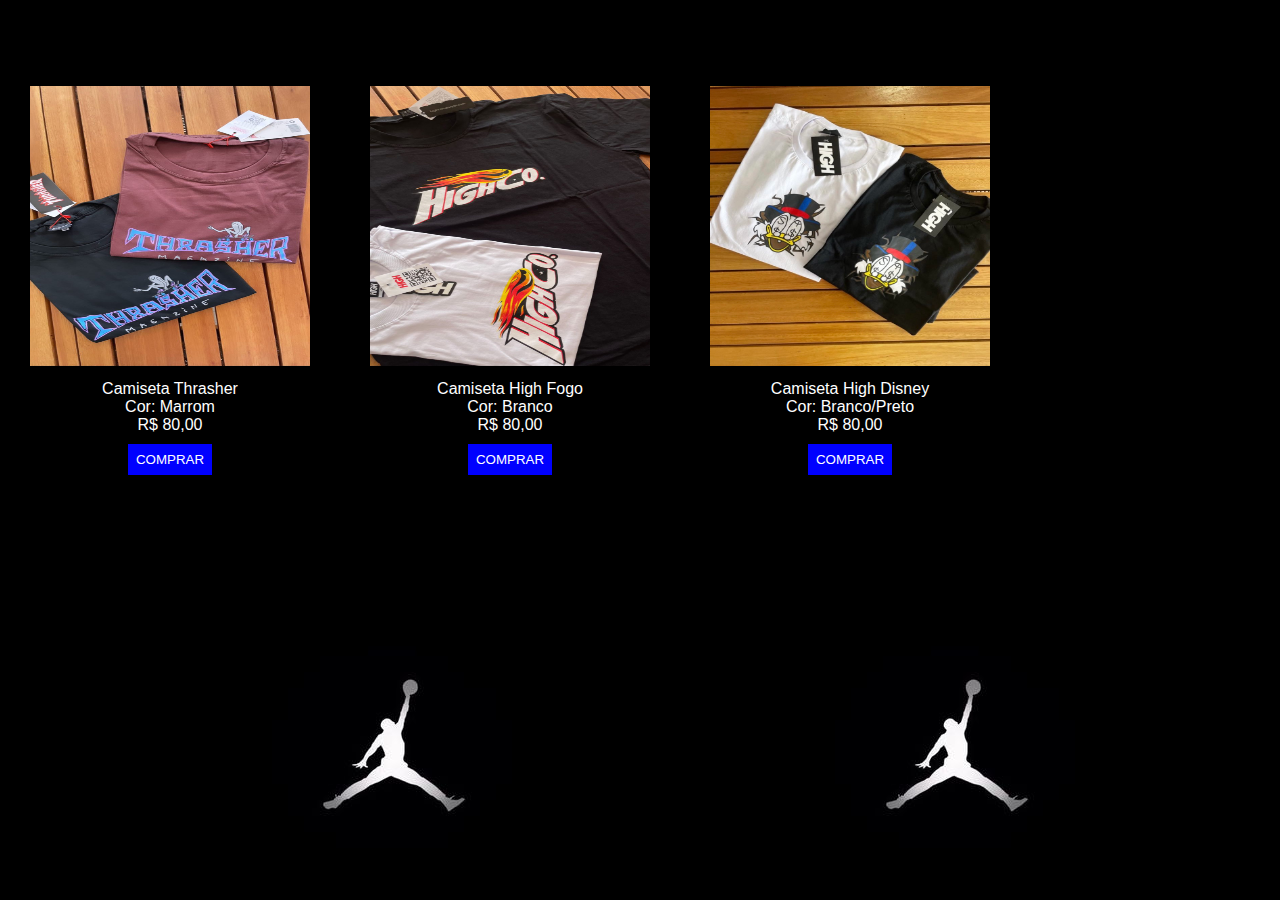
<file: .vscode/camisetasG.html>
<!DOCTYPE html>
<html lang="en">
<head>
  <meta charset="UTF-8">
  <meta name="viewport" content="width=device-width, initial-scale=1.0">
  <link rel="stylesheet" href="./style.css" />
  <title>Camisetas G</title>
</head>
<body id="catalogoG">
  <div id="catalogo-position">
    <div id="medidas">
      <img src="./assets/thrasher.jpg" alt="imagem da camiseta gg" />
      <p>Camiseta Thrasher</p>
      <p>Cor: Marrom</p>
      <p>R$ 80,00</p>

      <button id="direct-msg">
        <a href="https://www.instagram.com/direct/t/17842224578471887/" target="blank">COMPRAR<a>
      </button>
    </div>

    <div id="medidas">
      <img src="./assets/high-fogo.jpg" alt="imagem da camiseta gg" />
      <p>Camiseta High Fogo</p>
      <p>Cor: Branco</p>
      <p>R$ 80,00</p>
      <button id="direct-msg">
        <a
          href="https://www.instagram.com/direct/t/17842224578471887/"
          target="blank">COMPRAR</a>
      </button>
    </div>
    <div id="medidas">
      <img src="./assets/high-pato.jpg" alt="imagem da camiseta gg" />
      <p>Camiseta High Disney</p>
      <p>Cor: Branco/Preto</p>
      <p>R$ 80,00</p>
      <button id="direct-msg">
        <a
          href="https://www.instagram.com/direct/t/17842224578471887/"
          target="blank">COMPRAR</a>
      </button>
    </div>

  </div>
</body>
</html>
</file>
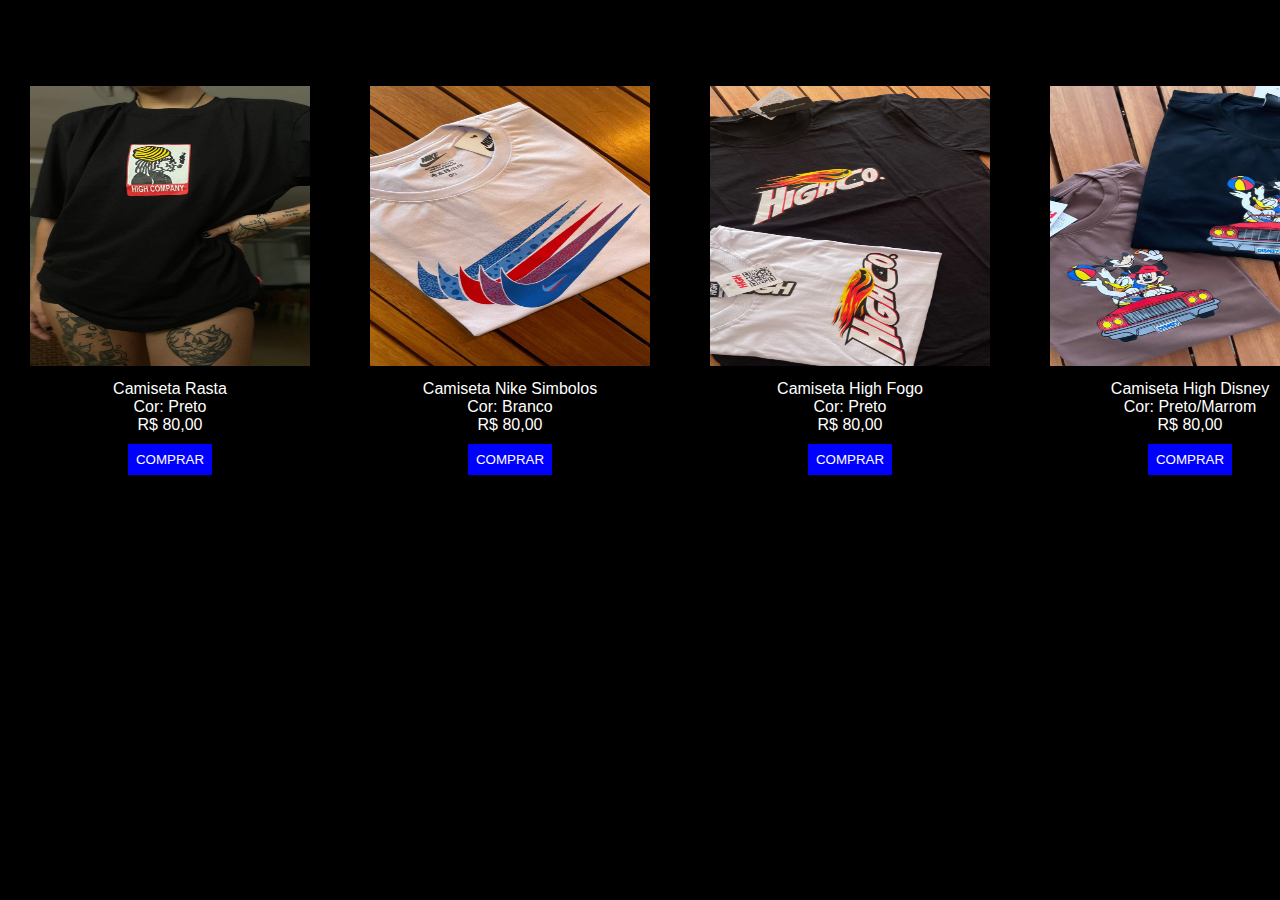
<file: .vscode/camisetasGG.html>
<!DOCTYPE html>
<html lang="pt-br">
  <head>
    <meta charset="UTF-8" />
    <meta name="viewport" content="width=device-width, initial-scale=1.0" />
    <link rel="stylesheet" href="./style.css" />
    <title>Camisetas GG</title>
  </head>
  <body id="catalogoGG">
    <div id="catalogo-position">
    <div id="medidas">
      <img src="./assets/high-rasta.jpg" alt="imagem da camiseta gg" />
      <p>Camiseta Rasta</p>
      <p>Cor: Preto</p>
      <p>R$ 80,00</p>

      <button id="direct-msg">
        <a href="https://www.instagram.com/direct/t/17842224578471887/" target="blank">COMPRAR<a>
      </button>
    </div>
    <div id="medidas">
      <img src="./assets/nike-simbolos.jpg" alt="imagem da camiseta gg" />
      <p>Camiseta Nike Simbolos</p>
      <p>Cor: Branco</p>
      <p>R$ 80,00</p>
      <button id="direct-msg">
        <a
          href="https://www.instagram.com/direct/t/17842224578471887/"
          target="blank"
          >COMPRAR</a
        >
      </button>
    </div> 

    <div id="medidas">
      <img src="./assets/high-fogo.jpg" alt="imagem da camiseta gg" />
      <p>Camiseta High Fogo</p>
      <p>Cor: Preto</p>
      <p>R$ 80,00</p>
      <button id="direct-msg">
        <a
          href="https://www.instagram.com/direct/t/17842224578471887/"
          target="blank"
          >COMPRAR</a
        >
      </button>
    </div>
    <div id="medidas">
      <img src="./assets/high-disney.jpg" alt="imagem da camiseta gg" />
      <p>Camiseta High Disney</p>
      <p>Cor: Preto/Marrom</p>
      <p>R$ 80,00</p>
      <button id="direct-msg">
        <a
          href="https://www.instagram.com/direct/t/17842224578471887/"
          target="blank"
          >COMPRAR</a
        >
      </button>
    </div>
    </div>
  </body>
</html>
</file>
<file: .vscode/style.css>
/* body {
  background-image: url(./assets/bg-mobile.jpg);
  background-position: top center;
  background-repeat: no-repeat;
  background-size: cover;
}
*/
* {
  margin: 0;
  padding: 0;
  box-sizing: border-box;
}
/* variaveis */

:root {
  --text-color: white;
  --bg-url: url(./assets/bg-black.jpg);
  --stroke-color: rgba(255, 255, 255, 0.5);
  --surface-color: rgba(255, 255, 255, 0.1);
  --surface-color-hover: rgba(255, 255, 255, 0.05);
  --highlight-color: rgba(255, 255, 255, 0.2);
  --switch-bg-url: url(./assets/moon-stars.svg);
  --border-img: rgba(255, 255, 255, 0.5);
}
.light {
  --text-color: black;
  --bg-url: url(./assets/bg-light.jpg);
  --stroke-color: rgba(0, 0, 0, 0.5);
  --surface-color: rgba(0, 0, 0, 0.05);
  --surface-color-hover: rgba(0, 0, 0, 0.02);
  --highlight-color: rgba(0, 0, 0, 0.1);
  --switch-bg-url: url(./assets/sun.svg);
  --border-img: rgba(0, 0, 0, 0.05);
}

body {
  background: var(--bg-url) repeat;
}

body * {
  font-family: "Inter", sans-serif;
  color: var(--text-color);
}

#container {
  width: 360px;
  margin: 56px auto 0px;
  padding: 0 24px;
}

#catalogo-position {
  display: flex;
  width: 360px;
  margin: 56px 0px;
}

/* img e nome*/

#profile {
  text-align: center;
  padding: 8px;
}
#profile img {
  width: 112px;
  border-radius: 112px;
  border: 3px solid var(--border-img);
}
#profile p {
  font-weight: 500;
  line-height: 24px;
  margin-top: 8px;
  padding: 5px;
}

/* button sun and star*/
#switch {
  position: relative;
  width: 64px;
  margin: 4px auto 16px;
}

#switch button {
  width: 32px;
  height: 32px;
  background: white var(--switch-bg-url) no-repeat center;
  border: 0;
  border-radius: 50%;
  left: 0;
  position: absolute;
  z-index: 1;
  top: 50%;
  transform: translateY(-50%);
}

.light #switch button {
  right: 0;
  left: initial;
}
#switch span {
  display: block;
  width: 64px;
  height: 24px;
  background: var(--surface-color);
  border: 1px solid var(--stroke-color);
  border-radius: 9999px;
}

ul {
  list-style: none;
  padding: 8px;
}

ul li a {
  display: flex;
  justify-content: center;
  align-items: center;
  padding: 16px 24px;

  background: var(--surface-color);
  border: 1px solid var(--stroke-color);
  border-radius: 8px;
  backdrop-filter: blur(4px);

  text-decoration: none;
  font-weight: 500;
  transition: background 0.2s;
}

ul li a:hover {
  background: var(--surface-color-hover);
  border: 1.5px solid var(--text-color);
  padding: 24px 0;
}

#social-links {
  display: flex;
  justify-content: center;
  padding: 24px 0;
  font-size: 24px;
}
#social-links a {
  display: flex;
  align-items: center;
  justify-content: center;
  padding: 16px 16px;
  border-radius: 50%;
  transition: background 0.2s;
}

#social-links a:hover {
  background: var(--highlight-color);
}

footer {
  text-align: center;
  /*padding: 24px 0;*/
  font-size: 14px;
}

#medidas {
  text-align: center;
  padding: 20px;
}
#medidas img {
  width: 300px;
  height: 300px;
  padding: 10px;
}
#medidas p {
  text-align: center;
}

#direct-msg {
  padding: 8px;
  background-color: blue;
  border: none;
  margin: 10px;
}
#direct-msg a {
  text-decoration: none;
}

#catalogoGG {
  background: black;
}
</file>
